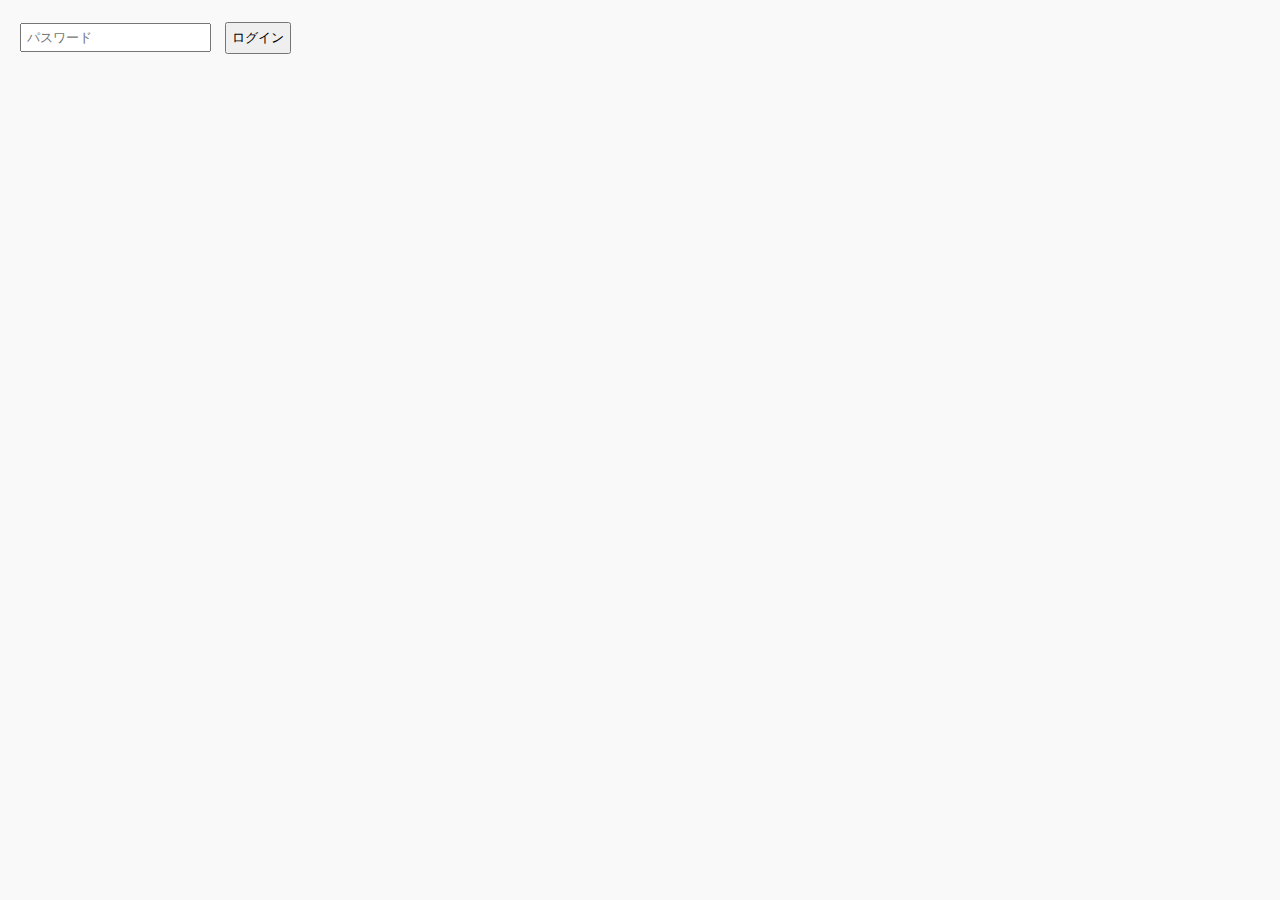
<file: login/index.html>
<!DOCTYPE html>
<html lang="ja">
  <head>
    <meta charset="UTF-8">
    <title>ログイン</title>

    <!-- CSSの読み込み -->
    <link rel="stylesheet" href="../style.css" />
    <script>
      function onClickLogin(e) {
        const pass = document.getElementById("pass").value;
        if (!pass) {
          alert("パスワードが入力されていません。");
          return;
        }

        localStorage.setItem("password", pass);

        // login/ 配下でも、直リンクでも確実に本体へ戻す
        const basePath = location.pathname.replace(/login\/?(index\.html)?$/, "");
        const target = `${location.origin}${basePath}index.html`;
        window.location.href = target;
      }
    </script>
  </head>
  <body>
    <input type="password" id="pass" placeholder="パスワード" />
    <input type="submit" value="ログイン" onclick="onClickLogin()" />
  </body>
</html>
</file>
<file: style.css>
body {
    font-family: sans-serif;
    margin: 20px;
    background: #f9f9f9;
}

h1, h2, h3 {
    color: #333;
}

label {
    display: inline-block;
}

input, select, button {
    padding: 5px;
    margin: 2px;
    margin-left: 0;
    margin-right: 10px;
}

table {
    border-collapse: collapse;
    width: 100%;
    margin-top: 10px;
    background: #fff;
}

th, td {
    border: 1px solid #ccc;
    padding: 6px;
    text-align: center;
}

th {
    background: #eee;
    font-weight: bold;
}

button {
    cursor: pointer;
}

#carryArea {
    background: #fff3cd;
    padding: 10px;
    margin-bottom: 10px;
    border: 1px solid #ffeeba;
}

#filter-panel {
    margin-bottom: 10px;
}
</file>
